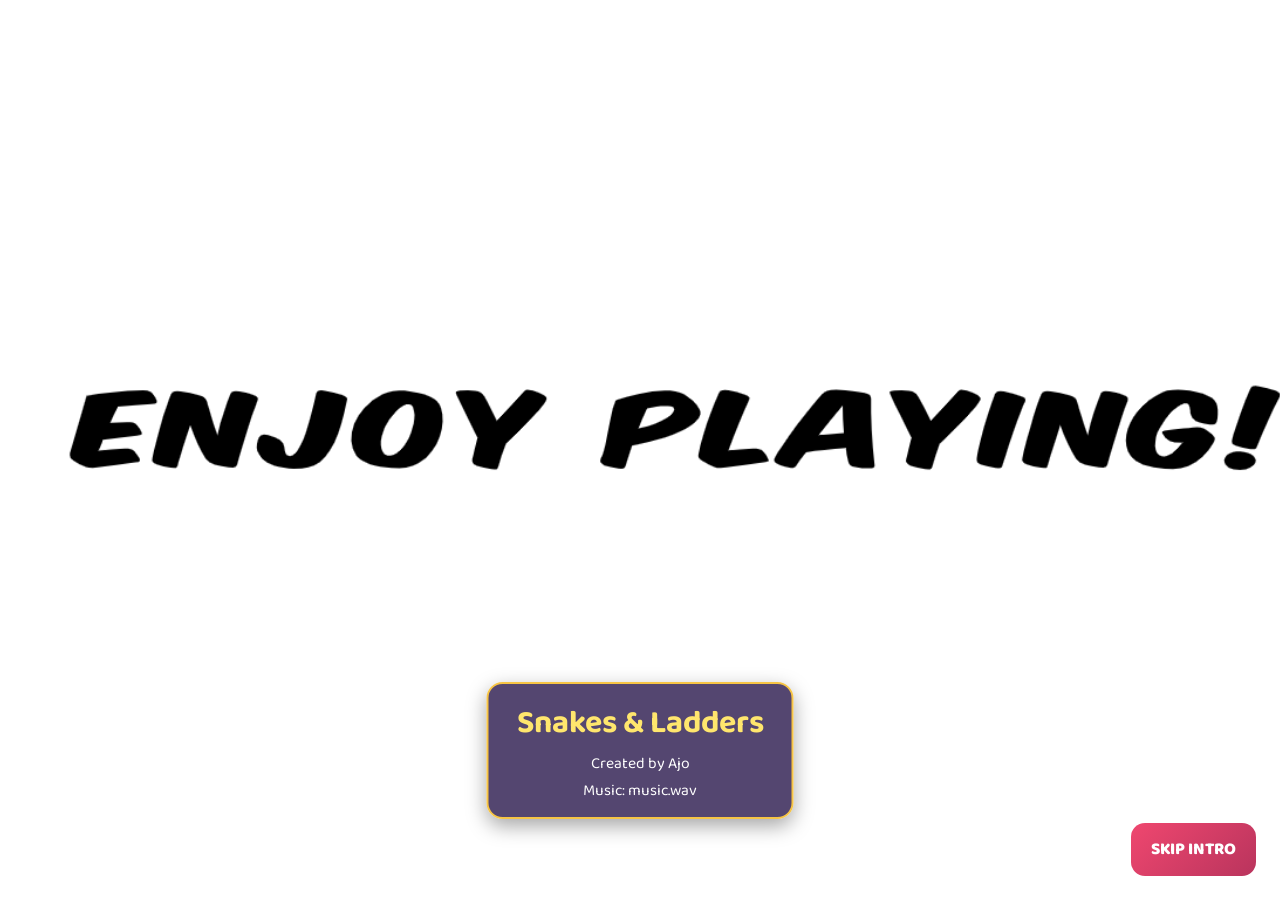
<file: index.html>
<!DOCTYPE html>
<html lang="en">
<head>
    <meta charset="UTF-8">
    <meta name="viewport" content="width=device-width, initial-scale=1.0">
    <title>Snakes &amp; Ladders</title>
    <link rel="stylesheet" href="static/style.css">
</head>
<body>
    <div id="intro-screen" class="screen intro-screen"><img src="static/assets/intropic.png" alt="Snakes and Ladders"><div class="opening-credit"><strong>Snakes &amp; Ladders</strong><span>Created by Ajo</span><span>Music: music.wav</span></div><button id="skip-intro" class="btn btn-roll">Skip intro</button></div>
    <main id="app" class="container hidden">
        <section id="menu-screen" class="screen menu-screen"><h1>Snakes &amp; Ladders</h1><div class="menu-buttons"><button id="play-menu" class="btn btn-roll">Play</button><button id="credits-menu" class="btn btn-purple">Credits</button><button id="mute-menu" class="btn btn-purple">Mute Music</button><button id="quit-menu" class="btn btn-reset">Quit</button></div></section>
        <section id="options-screen" class="screen menu-screen hidden"><h2>Choose Players</h2><p class="menu-subtitle">Play alone against the Computer or invite friends.</p><div class="menu-buttons"><button class="btn btn-roll player-choice" data-players="2" data-computer="true">Single Player</button><button class="btn btn-roll player-choice" data-players="2">2 Players</button><button class="btn btn-roll player-choice" data-players="3">3 Players</button><button class="btn btn-roll player-choice" data-players="4">4 Players</button><button id="options-back" class="btn btn-reset">Back</button></div></section>
        <section id="credits-screen" class="screen credits-screen hidden"><img src="static/assets/credits_custom.png" alt="Credits"><div class="music-credit"><strong>Created by Ajo</strong><span>Music: music.wav</span><span>Game sounds: ladder.wav, snake.wav, Win.wav &amp; lose.wav</span></div><button id="credits-back" class="btn btn-reset">Back</button></section>
        <section id="game-screen" class="hidden"><div class="game-header"><button id="game-back" class="btn btn-reset">Menu</button><h1>Game Dashboard</h1><button id="music-toggle" class="btn btn-purple">Mute Music</button></div><div class="game-wrapper"><div class="board-container"><div id="board" class="board" aria-label="Snakes and ladders board"></div></div><div class="controls"><div class="game-info"><div class="dashboard-label">CURRENT TURN</div><div id="current-player" class="current-player"></div><div class="dashboard-label">DICE RESULT</div><div id="dice-result" class="dice-result"><img id="dice-image" src="static/assets/dice1.png" alt="Dice"></div></div><button id="roll-btn" class="btn btn-roll">Roll Dice</button><button id="reset-btn" class="btn btn-reset">New Game</button><div id="game-status" class="game-status"></div><div class="dashboard-label">PLAYER POSITIONS</div><div id="player-list" class="player-list"></div><div class="legend"><h3>Legend</h3><div class="legend-item">🪜 Ladder (Climb up!)</div><div class="legend-item">🐍 Snake (Slide down!)</div></div></div></div></section>
    </main>
    <audio id="music" src="static/assets/music.wav" loop preload="auto"></audio><audio id="ladder-sound" src="static/assets/ladder.wav" preload="auto"></audio><audio id="snake-sound" src="static/assets/snake.wav" preload="auto"></audio><audio id="win-sound" src="static/assets/Win.wav" preload="auto"></audio><audio id="lose-sound" src="static/assets/lose.wav" preload="auto"></audio>
    <script src="static/game.js"></script>
</body>
</html>
</file>
<file: static/style.css>
@import url('https://fonts.googleapis.com/css2?family=Baloo+2:wght@600;700;800&display=swap');

* { box-sizing: border-box; margin: 0; padding: 0; }

body {
    min-height: 100vh;
    padding: 24px;
    color: #241542;
    font-family: 'Baloo 2', 'Trebuchet MS', sans-serif;
    background: #10152e url('assets/playbg.jpg') center / cover fixed;
}

.container { width: 100%; max-width: 1280px; margin: auto; }
.hidden { display: none !important; }
.screen { min-height: 100vh; }
.intro-screen { position: fixed; inset: 0; z-index: 20; display: grid; place-items: center; background: #10152e; }
.intro-screen img { width: 100%; height: 100%; object-fit: cover; }
.intro-screen .btn { position: absolute; right: 24px; bottom: 24px; }
.opening-credit { position: absolute; bottom: 9%; left: 50%; display: flex; flex-direction: column; gap: 2px; padding: 14px 28px; transform: translateX(-50%); color: white; text-align: center; background: rgba(37, 18, 72, .78); border: 2px solid #f6c445; border-radius: 16px; box-shadow: 0 7px 20px rgba(0,0,0,.35); }
.opening-credit strong { color: #ffe66d; font-size: clamp(1.35em, 3vw, 2em); }
.opening-credit span, .music-credit span { font-size: .98em; }
.menu-screen { display: flex; flex-direction: column; align-items: center; justify-content: center; min-height: 80vh; padding: 32px; background: linear-gradient(rgba(20,10,60,.35),rgba(20,10,60,.6)), url('assets/menu.jpg') center / cover; border: 5px solid #f6c445; border-radius: 28px; box-shadow: 0 18px 45px rgba(0,0,0,.42); }
.menu-screen h1 { font-size: clamp(3em, 8vw, 6em); }
.menu-screen h2 { color: #ffe66d; font-size: clamp(2em, 5vw, 4em); text-shadow: 0 4px #b9345d; }
.menu-subtitle { margin: 8px 0 22px; color: white; font-size: 1.25em; }
.menu-buttons { display: flex; width: min(320px, 90%); flex-direction: column; gap: 14px; }
.btn-purple { background: linear-gradient(135deg,#673ab7,#4d236b); }
.credits-screen { display: flex; flex-direction: column; align-items: center; justify-content: center; gap: 18px; padding: 20px; background: #10152e; }
.credits-screen img { max-width: 100%; max-height: 82vh; object-fit: contain; border: 5px solid #f6c445; border-radius: 16px; }
.music-credit { display: flex; flex-wrap: wrap; justify-content: center; gap: 8px 18px; max-width: 800px; padding: 10px 18px; color: white; text-align: center; background: rgba(77,35,107,.9); border-radius: 12px; }
.music-credit strong { color: #ffe66d; }
.game-header { display: flex; align-items: center; justify-content: space-between; gap: 15px; margin-bottom: 12px; }
.game-header h1 { margin: 0; font-size: clamp(2em, 5vw, 3.8em); }
.dashboard-label { color: #8a5a00; font-size: 12px; font-weight: 800; letter-spacing: 1px; }
.game-header .btn { flex: 0 0 auto; }
.player-list { display: flex; flex-direction: column; gap: 5px; padding: 10px 12px; background: rgba(255,255,255,.72); border-radius: 14px; }
.player-row { display: flex; align-items: center; gap: 8px; color: #5b5368; }
.player-row span { width: 13px; height: 13px; border-radius: 50%; }
.player-row strong { margin-left: auto; color: #4d236b; }
.player-row.active { color: #4d236b; font-weight: 800; }

h1 {
    margin-bottom: 18px;
    color: #ffe66d;
    font-size: clamp(2.4em, 6vw, 4.5em);
    letter-spacing: 2px;
    text-align: center;
    text-shadow: 0 5px 0 #b9345d, 0 9px 18px rgba(0,0,0,.45);
}

.game-wrapper {
    display: flex;
    gap: 26px;
    padding: 22px;
    background: rgba(255,249,225,.95);
    border: 5px solid #f6c445;
    border-radius: 28px;
    box-shadow: 0 18px 45px rgba(0,0,0,.42);
}

.board-container { display: flex; flex: 1 1 680px; align-items: center; justify-content: center; }

.board {
    display: grid;
    grid-template-columns: repeat(10, 1fr);
    width: min(72vw, 680px);
    aspect-ratio: 1;
    gap: 3px;
    padding: 10px;
    background: url('assets/Snakes-and-Ladders-Bigger.jpg') center / cover;
    border: 6px solid #4d236b;
    border-radius: 20px;
    box-shadow: inset 0 0 0 3px #f6c445, 0 8px 0 #c18b2d;
}

.square {
    position: relative;
    display: flex;
    min-width: 0;
    align-items: center;
    justify-content: center;
    min-height: 0;
    border: 1px solid rgba(77,35,107,.3);
    border-radius: 5px;
    font-size: clamp(9px, 1.4vw, 15px);
    font-weight: 800;
    text-shadow: 0 1px white;
    transition: transform .2s ease;
}

.square:hover { z-index: 2; transform: scale(1.12); }
.square.ladder { background: rgba(79,205,143,.62); }
.square.snake { background: rgba(255,113,99,.62); }
.square-number { position: absolute; top: 2px; right: 3px; color: #4d236b; font-size: .75em; }
.square-content { display: flex; flex-wrap: wrap; justify-content: center; gap: 3px; }

.player-marker {
    display: flex;
    width: clamp(18px, 3vw, 32px);
    height: clamp(18px, 3vw, 32px);
    align-items: center;
    justify-content: center;
    border: 3px solid white;
    border-radius: 50%;
    color: white;
    font-size: clamp(9px, 1.4vw, 14px);
    font-weight: 800;
    box-shadow: 0 3px 4px rgba(0,0,0,.35);
}

.controls { display: flex; flex: 0 0 270px; flex-direction: column; gap: 14px; }
.game-info { padding: 16px; background: linear-gradient(135deg,#fff4bd,#ffe2a8); border: 3px solid #f6c445; border-radius: 16px; }
.current-player { margin-bottom: 10px; color: #4d236b; font-size: 20px; font-weight: 800; }
.dice-result { min-height: 86px; color: #4d236b; font-size: 32px; font-weight: 800; text-align: center; }
.dice-result img { display: block; width: 78px; height: 78px; margin: auto; object-fit: contain; filter: drop-shadow(0 5px 2px rgba(0,0,0,.25)); }
.btn { padding: 13px 20px; border: 0; border-radius: 14px; color: white; cursor: pointer; font-family: inherit; font-size: 17px; font-weight: 800; text-transform: uppercase; transition: transform .2s ease, box-shadow .2s ease; }
.btn:hover:not(:disabled) { transform: translateY(-3px); box-shadow: 0 7px 15px rgba(0,0,0,.22); }
.btn-roll { background: linear-gradient(135deg,#ef476f,#b9345d); }
.btn-reset { background: linear-gradient(135deg,#4ecdc4,#168aad); }
.btn:disabled { cursor: not-allowed; opacity: .5; }
.game-status { display: flex; min-height: 66px; align-items: center; justify-content: center; padding: 12px; background: #fff4bd; border: 3px solid #f6c445; border-radius: 14px; color: #856404; font-weight: 800; text-align: center; }
.game-status.winner { background: #c8f7cf; border-color: #28a745; color: #176b3a; font-size: 18px; }
.legend { padding: 15px; background: rgba(255,255,255,.7); border: 3px solid #f6c445; border-radius: 14px; }
.legend h3 { margin-bottom: 8px; color: #4d236b; }
.legend-item { display: flex; align-items: center; gap: 8px; margin-bottom: 5px; color: #5b5368; }
.ladder-icon, .snake-icon { font-size: 22px; }

@media (max-width: 820px) {
    body { padding: 12px; }
    .game-wrapper { flex-direction: column; padding: 14px; }
    .board { width: min(92vw, 620px); }
    .controls { flex-basis: auto; }
}
</file>
